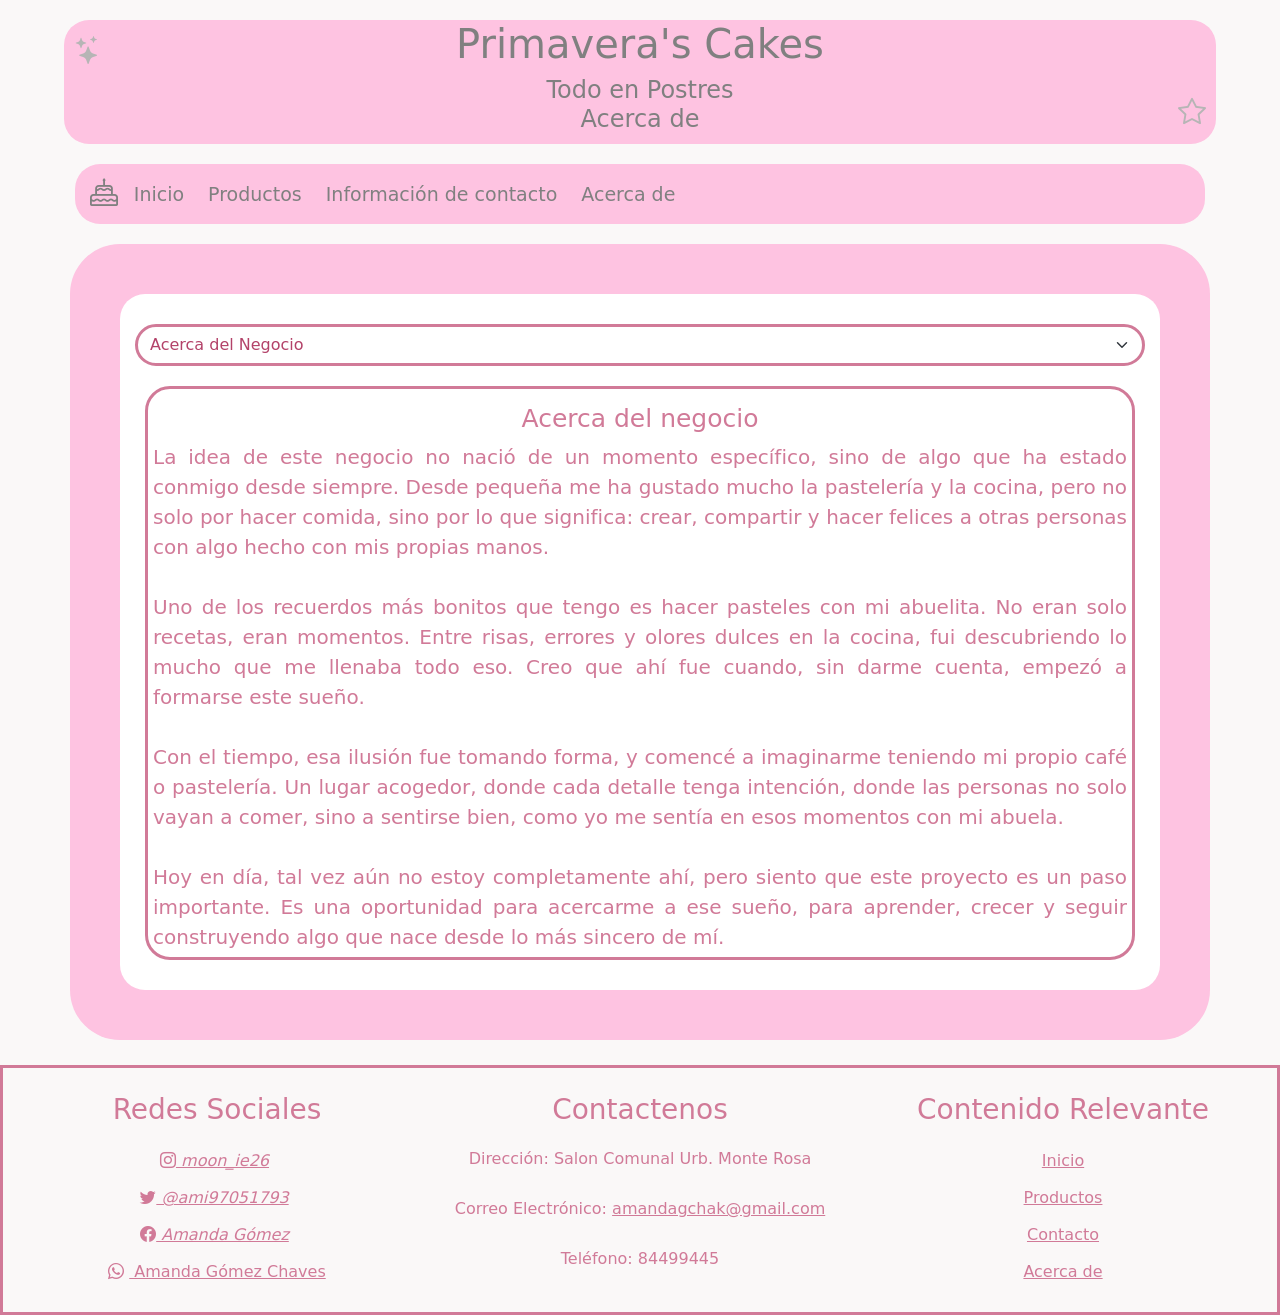
<file: Acerca-De.html>
<!DOCTYPE html>
<html lang="es">

<head>
  <meta charset="UTF-8">
  <meta name="viewport" content="width=device-width, initial-scale=1.0">
  <title>Proyecto-208560449-home</title>
  <link rel="stylesheet" href="assets/vendor/bootstrap/css/bootstrap.min.css">
  <link rel="stylesheet" href="assets/css/Acerca-De.css">
  <script src="https://ajax.googleapis.com/ajax/libs/jquery/3.7.1/jquery.min.js"></script>
  <link href="https://cdn.jsdelivr.net/npm/bootstrap-icons@1.11.3/font/bootstrap-icons.css" rel="stylesheet">
</head>
<body>
    <header class="container-fluid header-acerca">
        <i class="bi bi-stars estrella1"></i>
        <h1 class="text-center">Primavera's Cakes</h1>
        <h4 class="text-center">Todo en Postres<br>
                                Acerca de</h4>
        <i class="bi bi-star estrella2"></i>
    </header>

    <section class="section-nav">
        <div class="container-fluid nav-contenedor">
            <nav class="navbar navbar-expand-lg navbar-light nav-acerca">
                <a class="bi bi-cake" href="index.html"></a>
                <button class="navbar-toggler" type="button" data-bs-toggle="collapse" data-bs-target="#menuNav" aria-controls="navbarNav" aria-expanded="false" aria-label="Toggle navigation">
                    <span class="navbar-toggler-icon"></span>
                </button>
                <div class="collapse navbar-collapse" id="menuNav">
                    <div class="navbar-nav nav-links">
                        <a class="nav-link" href="index.html">Inicio</a>
                        <a class="nav-link" href="galeria.html">Productos</a>
                        <a class="nav-link" href="contacto.html">Información de contacto</a>
                        <a class="nav-link" href="Acerca-De.html">Acerca de</a>
                    </div>
                </div>
            </nav>
        </div>
    </section>

    <main>
        <div class="contenido-negocio container">
            <div class="descripcion-negocio">
                <select onchange="SobreElSitio(this.options[this.selectedIndex].value)" class="form-select selector-info" id="sobre">
                    <option selected="selected" value="Negocio">
                        Acerca del Negocio
                    </option>
                    <option value="Mi">Acerca de Mi</option>
                </select>

                <div id="contenidoSobre" class="informacion-negocio">
                    <h3 id="titulo-negocio" class="">Acerca del negocio</h3>

                    <p id="texto-negocio" class="">La idea de este negocio no nació de un momento 
                        específico, sino de algo que ha estado conmigo desde siempre. Desde pequeña 
                        me ha gustado mucho la pastelería y la cocina, pero no solo por hacer comida,
                        sino por lo que significa: crear, compartir y hacer felices a otras personas
                        con algo hecho con mis propias manos. <br> <br>

                        Uno de los recuerdos más bonitos que tengo es hacer pasteles con mi abuelita. 
                        No eran solo recetas, eran momentos. Entre risas, errores y olores dulces en la 
                        cocina, fui descubriendo lo mucho que me llenaba todo eso. Creo que ahí fue 
                        cuando, sin darme cuenta, empezó a formarse este sueño. <br> <br>

                        Con el tiempo, esa ilusión fue tomando forma, y comencé a imaginarme teniendo mi
                        propio café o pastelería. Un lugar acogedor, donde cada detalle tenga intención,
                        donde las personas no solo vayan a comer, sino a sentirse bien, como yo me sentía
                        en esos momentos con mi abuela. <br> <br>

                        Hoy en día, tal vez aún no estoy completamente ahí, pero siento que este 
                        proyecto es un paso importante. Es una oportunidad para acercarme a ese 
                        sueño, para aprender, crecer y seguir construyendo algo que nace desde lo 
                        más sincero de mí.</p>


                    <h3 id="titulo-mi" class="d-none">Acerca de Mi</h3>
                    
                    <p id="texto-mi" class="d-none">Buenos días, mi nombre es Amanda. Bueno, me gusta cocinar, me gusta hacer postres.
                        Es para eso que comence ese pequeño entendimiento que se llama Primavera's Cakes, es porque este pequeño me gusta mucho 
                        lo que es cocinar, principalmente hacer pasteles y postres, bueno, repostería dulce. <br><br>
                        
                        También me gusta mucho los animales y ese tipo de cosas como salir de aventura, pasa tiempo con mis amigos, me agrada mucho y 
                        dedicarme a las cosas que me apasionan como mis estudios, ir la playa, a la montaña, también me encanta, o por ejemplo 
                        también pasar tiempo en algo más relajado, como ver series, películas, o pues pasara tiempo de calidad con las personas que 
                        yo quiero.</p>
                </div>
            </div>
        </div>   
    </main>

    <footer class="footer-acerca">
        <div class="encabezado-footer">
            <div class="contenido-footer">
                <div class="footer-datos">
                    <h3>Redes Sociales</h3>
                    <a href="https://www.instagram.com/moon_ie26/"> <i class="bi bi-instagram"> moon_ie26 </i></a>
                    <a href="https://x.com/ami97051793"> <i class="bi bi-twitter"> @ami97051793 </i></a>
                    <a href="https://www.facebook.com/profile.php?id=100046433016745&locale=es_LA"> <i class="bi bi-facebook"> Amanda Gómez </i></a>
                    <a href="https://wa.me/50684499445"><i class="bi bi-whatsapp"></i> Amanda Gómez Chaves</a>
                </div>
                <div class="footer-datos">
                    <h3>Contactenos</h3>
                    <p>Dirección: Salon Comunal Urb. Monte Rosa</p>
                    <p>Correo Electrónico: <a href="mailto:amandagchak@gmail.com">amandagchak@gmail.com</a></p>
                    <p>Teléfono: 84499445</p>
                </div>
                <div class="footer-datos">
                    <h3>Contenido Relevante</h3>
                    <a href="index.html">Inicio</a>
                    <a href="galeria.html">Productos</a>
                    <a href="contacto.html">Contacto</a>
                    <a href="Acerca-De.html">Acerca de</a>
                </div>
            </div>
        </div>
    </footer>

    <script src="assets/js/Acerca-De.js"></script>
    <script src="https://cdn.jsdelivr.net/npm/bootstrap@5.3.7/dist/js/bootstrap.bundle.min.js"></script>
</body>
</file>
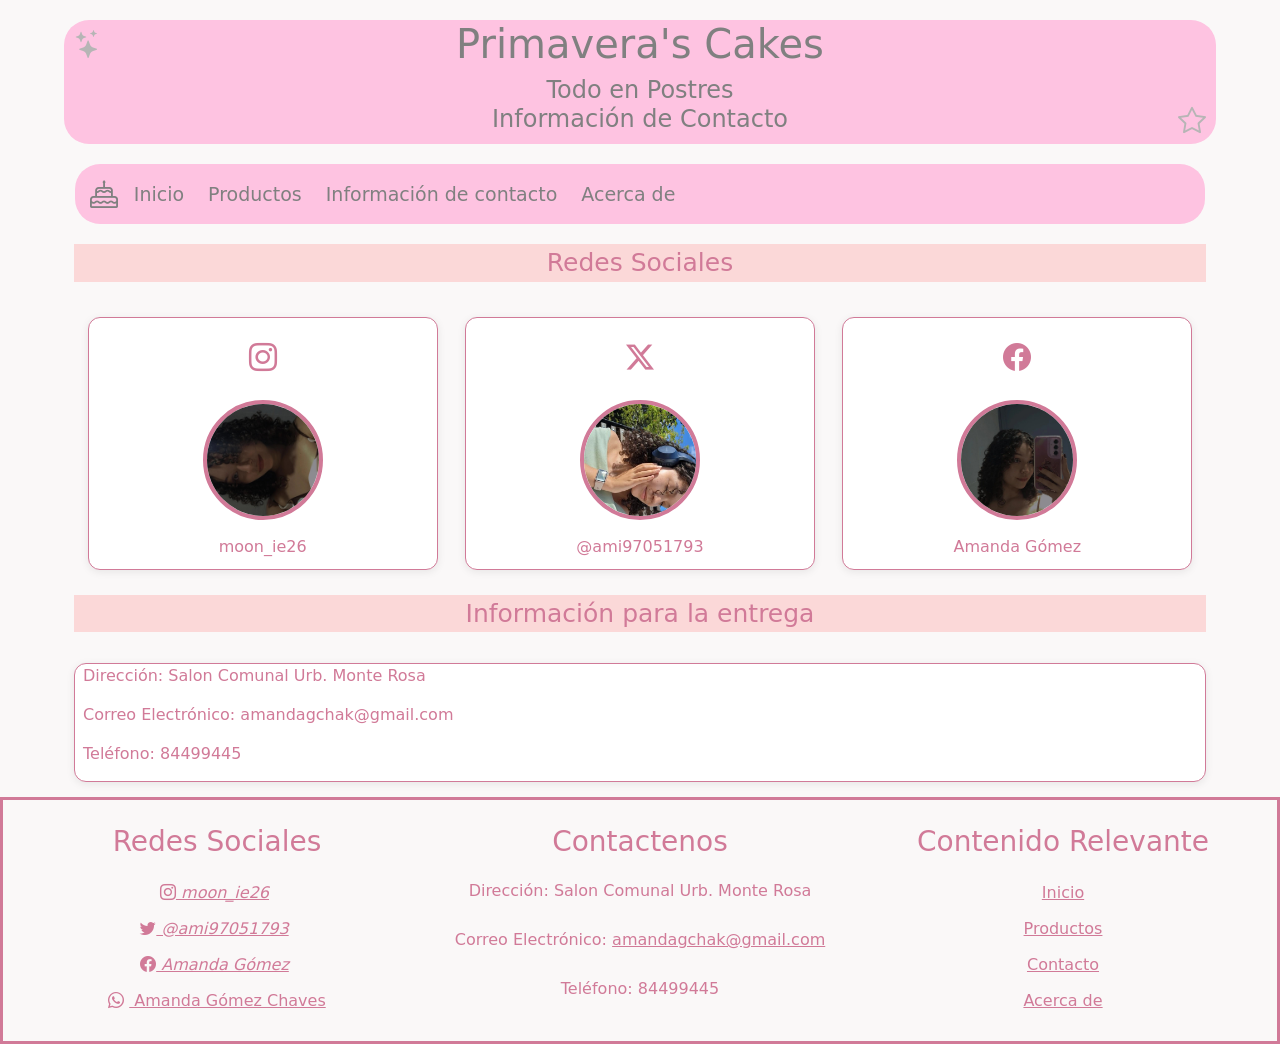
<file: contacto.html>
<head>
  <meta charset="UTF-8">
  <meta name="viewport" content="width=device-width, initial-scale=1.0">
  <title>Proyecto-208560449-contacto</title>
  <link rel="stylesheet" href="assets/vendor/bootstrap/css/bootstrap.min.css">
  <link rel="stylesheet" href="assets/css/contacto.css">
  <link href="https://cdn.jsdelivr.net/npm/bootstrap-icons@1.11.3/font/bootstrap-icons.css" rel="stylesheet">
</head>

<body>
    <header class="container-fluid header-contacto">
        <i class="bi bi-stars estrella1"></i>
        <h1 class="text-center">Primavera's Cakes</h1>
        <h4 class="text-center">Todo en Postres<br>
                                Información de Contacto</h4>
        <i class="bi bi-star estrella2"></i>
    </header>

    <section class="section-nav">
        <div class="container-fluid nav-contenedor">
            <nav class="navbar navbar-expand-lg navbar-light nav-contacto">
                <a class="bi bi-cake" href="index.html"></a>
                <button class="navbar-toggler" type="button" data-bs-toggle="collapse" data-bs-target="#menuNav" aria-controls="navbarNav" aria-expanded="false" aria-label="Toggle navigation">
                    <span class="navbar-toggler-icon"></span>
                </button>
                <div class="collapse navbar-collapse" id="menuNav">
                    <div class="navbar-nav nav-links">
                        <a class="nav-link" href="index.html">Inicio</a>
                        <a class="nav-link" href="galeria.html">Productos</a>
                        <a class="nav-link" href="contacto.html">Información de contacto</a>
                        <a class="nav-link" href="Acerca-De.html">Acerca de</a>
                    </div>
                </div>
            </nav>
        </div>
    </section>
    <main>
        <div class="container-fluid contenedor-redes">
            <div class="encabezado-redes">
                <div class="contenido-redes container">
                    <div class="row g-3 fila-redes" id="contenedor-redes">
                    </div>
                    <div class="row g-3 fila-infoEntrega">
                        <p class="text-center titulo-entrega">Información para la entrega</p>
                        <div class="col-12 card-entrega">
                            <p>Dirección: Salon Comunal Urb. Monte Rosa</p>
                            <p>Correo Electrónico: amandagchak@gmail.com</p>
                            <p>Teléfono: 84499445</p>
                        </div>
                    </div>
                </div>
            </div>
        </div>
    </main>
    <footer class="footer-contacto">
        <div class="encabezado-footer">
            <div class="contenido-footer">
                <div class="footer-datos">
                    <h3>Redes Sociales</h3>
                    <a href="https://www.instagram.com/moon_ie26/"> <i class="bi bi-instagram"> moon_ie26 </i></a>
                    <a href="https://x.com/ami97051793"> <i class="bi bi-twitter"> @ami97051793 </i></a>
                    <a href="https://www.facebook.com/profile.php?id=100046433016745&locale=es_LA"> <i class="bi bi-facebook"> Amanda Gómez </i></a>
                    <a href="https://wa.me/50684499445"><i class="bi bi-whatsapp"></i> Amanda Gómez Chaves</a>
                </div>
                <div class="footer-datos">
                    <h3>Contactenos</h3>
                    <p>Dirección: Salon Comunal Urb. Monte Rosa</p>
                    <p>Correo Electrónico: <a href="mailto:amandagchak@gmail.com">amandagchak@gmail.com</a></p>
                    <p>Teléfono: 84499445</p>
                </div>
                <div class="footer-datos">
                    <h3>Contenido Relevante</h3>
                    <a href="index.html">Inicio</a>
                    <a href="galeria.html">Productos</a>
                    <a href="contacto.html">Contacto</a>
                    <a href="Acerca-De.html">Acerca de</a>
                </div>
            </div>
        </div>
    </footer>
    <script src="https://code.jquery.com/jquery-3.7.1.min.js"></script>
    <script src="assets/js/contacto.js"></script>
    <script src="https://cdn.jsdelivr.net/npm/bootstrap@5.3.7/dist/js/bootstrap.bundle.min.js"></script>
</body>
</file>
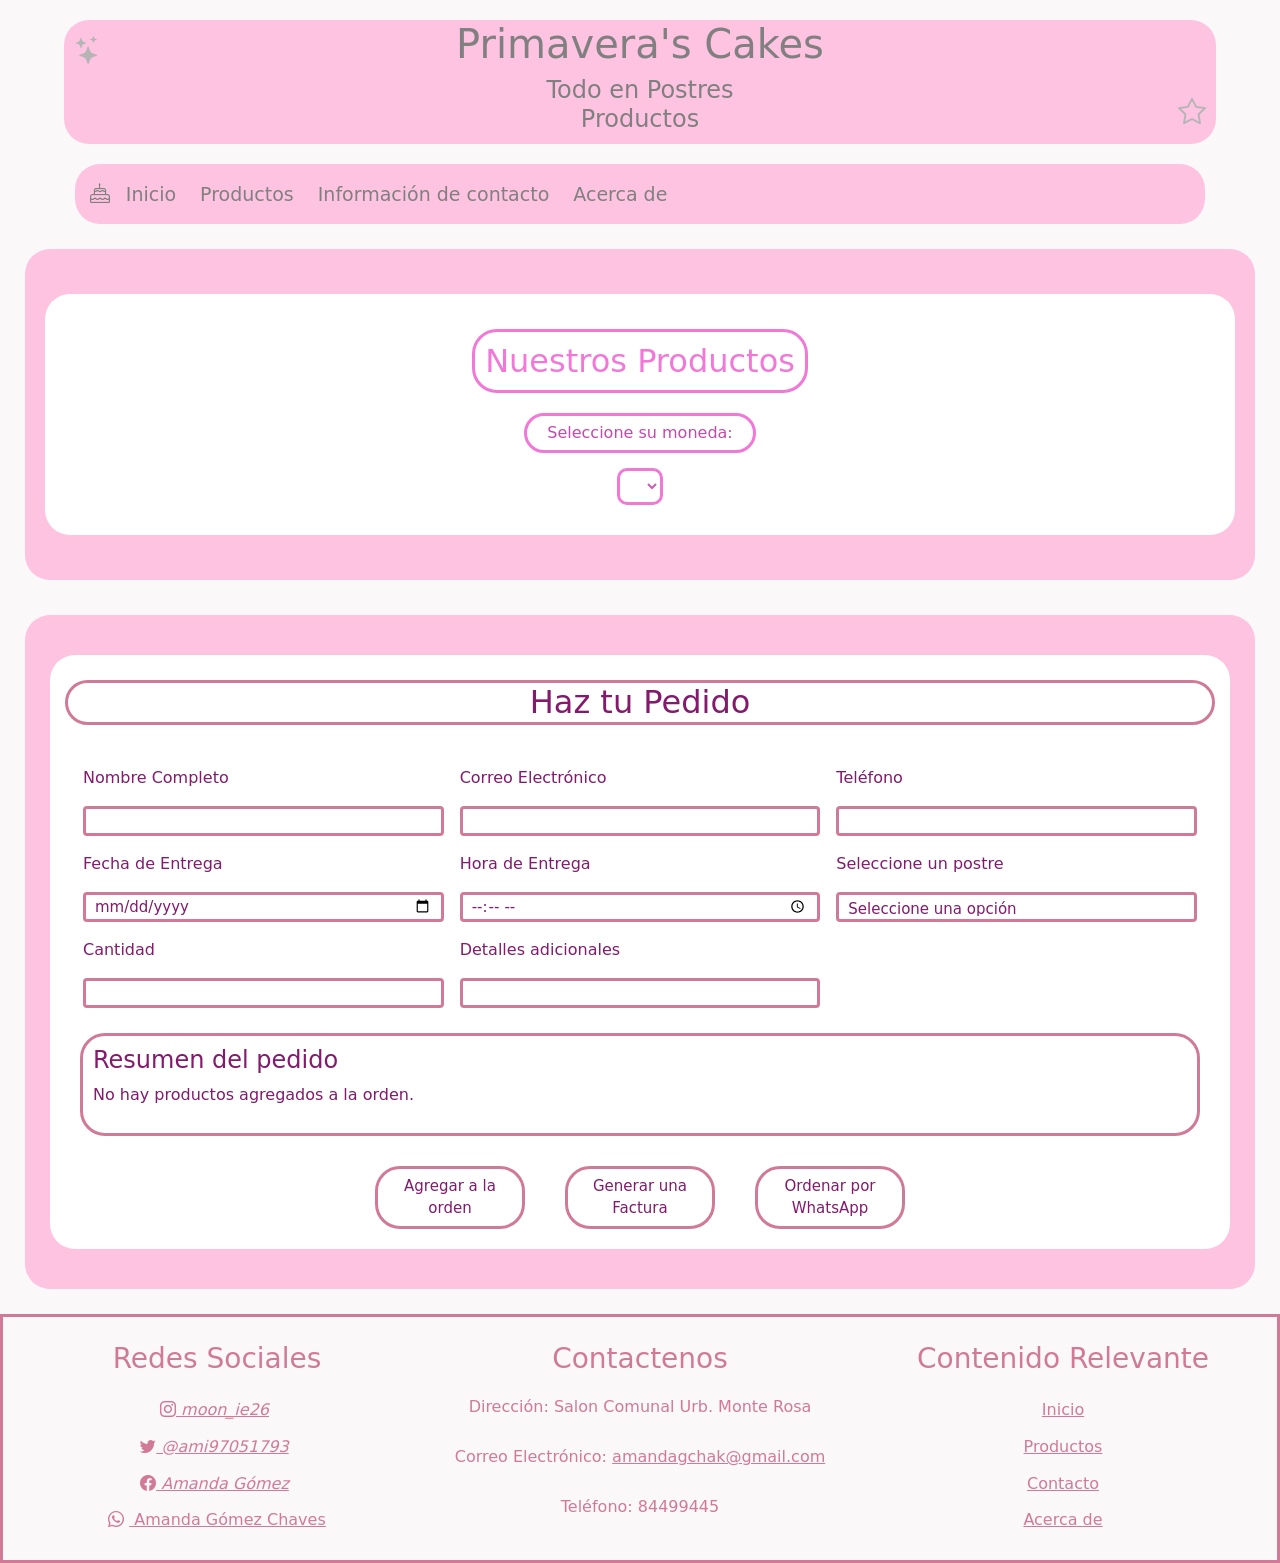
<file: galeria.html>
<!DOCTYPE html>
<html lang="es">

<head>
  <meta charset="UTF-8">
  <meta name="viewport" content="width=device-width, initial-scale=1.0">
  <title>Proyecto-208560449-Galeria</title>
  <link rel="stylesheet" href="assets/vendor/bootstrap/css/bootstrap.min.css">
  <link rel="stylesheet" href="assets/css/galeria.css">
  <link href="https://cdn.jsdelivr.net/npm/bootstrap-icons@1.11.3/font/bootstrap-icons.css" rel="stylesheet">
</head>

<body>
    <header class="container-fluid header-galeria">
        <i class="bi bi-stars estrella1"></i>
        <h1 class="text-center">Primavera's Cakes</h1>
        <h4 class="text-center">Todo en Postres <br>
                                Productos</h4>
        <i class="bi bi-star estrella2"></i>
    </header>
    <section class="section-nav">
        <div class="container-fluid nav-contenedor">
            <nav class="navbar navbar-expand-lg navbar-light nav-galeria">
                <a class="bi bi-cake" href="index.html"></a>
                <button class="navbar-toggler" type="button" data-bs-toggle="collapse" data-bs-target="#menuNav" aria-controls="navbarNav" aria-expanded="false" aria-label="Toggle navigation">
                    <span class="navbar-toggler-icon"></span>
                </button>
                <div class="collapse navbar-collapse" id="menuNav">
                    <div class="navbar-nav nav-links">
                        <a class="nav-link" href="index.html">Inicio</a>
                        <a class="nav-link" href="galeria.html">Productos</a>
                        <a class="nav-link" href="contacto.html">Información de contacto</a>
                        <a class="nav-link" href="Acerca-De.html">Acerca de</a>
                    </div>
                </div>
            </nav>
        </div>
    </section>
    <main>
        <section class="section-galeria">
            <div class="productos-galeria">
                <div class="encabezado-productos">
                    <h2 class="titulo-productos">Nuestros Productos</h2>

                    <p class="indicador-selector"> Seleccione su moneda: </p>  

                    <select id="tipoCambio" onchange="callTipoCambio(2,this.value)" 
                    class="selector-moneda"> </select>

                    <div class="contenido-productos container">    
                        <div class="row g-3 fila" id="contenedor-productos"></div>
                    </div>
                </div>
            </div>
        </section>

        <section class="section-formulario">
            <div class="formulario-productos">
                <div class="contenido-formulario">
                    <h2>Haz tu Pedido</h2>
                    <form class="row g-3 formulario-inicio">
                        <div class="parte-formulario">
                            <p>Nombre Completo</p>
                            <input type="text" id="nombre" class="form-control" required>
                        </div>
                        
                        <div class="parte-formulario">
                            <p>Correo Electrónico</p>
                            <input type="email" id="correo" class="form-control" required>
                        </div>

                        <div class="parte-formulario">
                            <p>Teléfono</p>
                            <input type="text" id="telefono" class="form-control" required>
                        </div>

                        <div class="parte-formulario">
                            <p>Fecha de Entrega</p>
                            <input type="date" id="fechaEnt" class="form-control" required>
                        </div>

                        <div class="parte-formulario">
                            <p>Hora de Entrega</p>
                            <input type="time" id="horaEnt" class="form-control" required>
                        </div>

                        <div class="parte-formulario">
                            <p>Seleccione un postre</p>
                            <select id="seleccion-postre" onchange="actualizarResumen()" class="form-control" required>
                                <option value="">Seleccione una opción</option>
                            </select>
                        </div>

                        <div class="parte-formulario">
                            <p>Cantidad</p>
                            <input type="number" id="cantidad" oninput="actualizarResumen()" class="form-control" required>
                        </div>

                        <div class="parte-formulario">
                            <p>Detalles adicionales</p>
                            <input type="text" id="detalle" class="form-control">
                        </div>

                    </form>

                    <div class="resumen-formulario">
                        <div class="cuadro-resumen">
                            <h4>Resumen del pedido</h4>
                            <div id="resumenOrden">
                                <p>No hay productos agregados a la orden.</p>
                            </div>
                        </div>
                    </div>
                    
                    <div id="contenedorFactura"></div>

                    <div class="seccion-botones">
                        <div class="botones-formulario">
                            <button type="button" id="btnAgregar" onclick="agregarOrden()"
                            class="btn boton-formulario">Agregar a la orden</button>
                        </div>

                        <div class="botones-formulario">
                            <button type="button" id="btnFactura" onclick="generarFactura()"
                            class="btn boton-formulario">Generar una Factura</button>
                        </div>
                        
                        <div class="botones-formulario">
                            <button type="button" id="btnWhatsapp"onclick="enviarWhatsapp()"
                            class="btn boton-formulario">Ordenar por WhatsApp</button>
                        </div> 
                    </div>  
                    
                </div>
            </div>
        </section>
    </main>

    <footer class="footer-galeria">
        <div class="encabezado-footer">
            <div class="contenido-footer">
                <div class="footer-datos">
                    <h3>Redes Sociales</h3>
                    <a href="https://www.instagram.com/moon_ie26/"> <i class="bi bi-instagram"> moon_ie26 </i></a>
                    <a href="https://x.com/ami97051793"> <i class="bi bi-twitter"> @ami97051793 </i></a>
                    <a href="https://www.facebook.com/profile.php?id=100046433016745&locale=es_LA"> <i class="bi bi-facebook"> Amanda Gómez </i></a>
                    <a href="https://wa.me/50684499445"><i class="bi bi-whatsapp"></i> Amanda Gómez Chaves</a>
                </div>
                <div class="footer-datos">
                    <h3>Contactenos</h3>
                    <p>Dirección: Salon Comunal Urb. Monte Rosa</p>
                    <p>Correo Electrónico: <a href="mailto:amandagchak@gmail.com">amandagchak@gmail.com</a></p>
                    <p>Teléfono: 84499445</p>
                </div>
                <div class="footer-datos">
                    <h3>Contenido Relevante</h3>
                    <a href="index.html">Inicio</a>
                    <a href="galeria.html">Productos</a>
                    <a href="contacto.html">Contacto</a>
                    <a href="Acerca-De.html">Acerca de</a>
                </div>
            </div>
        </div>
    </footer>

    <script src="https://code.jquery.com/jquery-3.7.1.min.js"></script>
    <script src="assets/js/galeria.js"></script>
    <script src="https://cdn.jsdelivr.net/npm/bootstrap@5.3.7/dist/js/bootstrap.bundle.min.js"></script>
</body>
</file>
<file: assets/css/Acerca-De.css>
* {
  box-sizing: border-box;
  margin: 0px;
  padding: 0px;
}

body {
  background-color: rgb(250, 248, 248);
}

.header-acerca {
  background: #FEC3E1;
  color: grey;
  position: relative;
  border-radius: 25px; 
  padding-bottom: 2px;
  margin-top: 15px;
}

.header-acerca .estrella1 {
  position: absolute;
  color: #b6b5b5;
  font-size: 20px;
  top: 10px;
  left: 10px;
}

.header-acerca .estrella2 {
  position: absolute;
  color: #b6b5b5;
  font-size: 20px;
  bottom: 10px;
  right: 10px;
}

.section-nav .nav-contenedor .nav-acerca {
  background: #FEC3E1;
  border-radius: 25px;
  margin-top: 10px;
  margin-bottom: 2cqw;
}

.section-nav .nav-contenedor .nav-acerca .bi-cake {
  color: grey;
  font-size: 20px;
  margin-left: 15px;
}

.section-nav .nav-contenedor .nav-acerca .nav-links .nav-link {
  color: grey;
  margin-left: 8px;
}

main .contenido-negocio {
  background-color: #FEC3E1;
  padding: 50px;
  border-radius: 50px;
  margin-bottom: 25px;
}

main .contenido-negocio .descripcion-negocio {
  background-color: white;
  color: #d17a98;
  border-radius: 25px;
  padding: 15px;
}

main .contenido-negocio .descripcion-negocio .selector-info {
  border: 3px solid #d17a98;
  color: #b34269;
  border-radius: 25px;
  margin-top: 15px;
}

main .contenido-negocio .descripcion-negocio .informacion-negocio {
  color: #d17a98;
}

main .contenido-negocio .descripcion-negocio .informacion-negocio h3{
  text-align: center;
  font-size: 18px;
  margin-top: 15px;
}

main .contenido-negocio .descripcion-negocio .higiene-negocio {
  width: 100%;
  padding: 10px;
}

main .contenido-negocio .descripcion-negocio .higiene-negocio h3 {
  text-align: center;
  font-size: 18px;
  margin-top: 15px;
}

main .contenido-negocio .descripcion-negocio .informacion-negocio {
  border: 3px solid #d17a98;
  border-radius: 25px;
  margin: 10px;
  margin-top: 20px;
}

main .contenido-negocio .descripcion-negocio .informacion-negocio p {
  margin: 5px;
}

main .contenido-negocio .descripcion-negocio p{
  text-align: justify;
  font-size: 15px;
}

.footer-acerca {
  color: #d17a98;
  border: 3px solid #d17a98;
  padding: 25px 15px;
}

.footer-acerca .contenido-footer {
  display: grid;
  text-align: center;
  gap: 25px;
}

.footer-acerca .footer-datos {
  display: grid;
  gap: 10px;
}

.footer-acerca .footer-datos h3 {
  margin-bottom: 10px;
}

.footer-acerca .footer-datos a {
  color: #d17a98;
}

.footer-acerca .footer-datos i {
  margin-right: 5px;
}

@media (min-width: 768px){

  .header-acerca{
    width: 90%;
    margin-top: 20px;
  }
  
  .header-acerca .estrella1,
  .header-acerca .estrella2 {
    font-size: 28px;
  }

  .section-nav .nav-contenedor .nav-acerca {
    margin: 20px auto;
    width: 90%;
    font-size: 19px;
  }

  .section-nav .nav-contenedor .nav-acerca .bi-cake{
    font-size: 28px;
  }

  main .contenido-negocio .descripcion-negocio .informacion-negocio {
    margin-bottom: 15px;
  }

  main .contenido-negocio .descripcion-negocio .informacion-negocio h3{
    font-size: 25px;
  }

  main .contenido-negocio .descripcion-negocio p{
    text-align: justify;
    font-size: 20px;
  }

  .footer-acerca .contenido-footer {
    display: grid;
    justify-content: space-between;
    grid-template-columns: repeat(3, 1fr);
  }
}
</file>
<file: assets/css/contacto.css>
* {
  box-sizing: border-box;
  margin: 0px;
  padding: 0px;
}

body {
  background-color: rgb(250, 248, 248);
}

.header-contacto {
  background: #FEC3E1;
  color: grey;
  position: relative; 
  border-radius: 25px;
  padding-bottom: 2px;
  margin-top: 15px;
}

.header-contacto .estrella1 {
  position: absolute;
  color: #b6b5b5;
  font-size: 20px;
  top: 10px;
  left: 10px;
}

.header-contacto .estrella2 {
  position: absolute;
  color: #b6b5b5;
  font-size: 20px;
  bottom: 10px;
  right: 10px;
}

.section-nav .nav-contenedor .nav-contacto {
  background: #FEC3E1;
  border-radius: 25px;
  margin-top: 10px;
  margin-bottom: 20px;
}

.section-nav .nav-contenedor .nav-contacto .bi-cake{
  color: grey;
  font-size: 20px;
  margin-left: 15px;
}

.section-nav .nav-contenedor .nav-contacto .nav-links .nav-link {
  color: grey;
  margin-left: 8px;
}

main .contenedor-redes .encabezado-redes 
.contenido-redes .fila-redes .titulo-redes, .titulo-entrega {
  color: #d17a98;
  font-size: 25px;
  background-color: rgba(252, 209, 209, 0.801);
}

main .contenedor-redes .encabezado-redes 
.contenido-redes .fila-redes .card-redes {
  background-color: white;
  overflow: hidden;
  text-align: center;
  border: 1px solid #d17a98;
  border-radius: 12px;
  box-shadow: 0 2px 8px rgba(0,0,0,0.08);
  margin-bottom: 15px;
  padding: 10px;
}

main .contenedor-redes .encabezado-redes 
.contenido-redes .fila-redes .card-redes img{
  margin: 15px auto;
  border: 4px solid #d17a98;
  max-width: 140px;
  margin-top: 5px;
  border-radius: 50%;
}

main .contenedor-redes .encabezado-redes 
.contenido-redes .fila-redes .card-redes .icono-insta,
.icono-twitter, .icono-facebook {
  color: #d17a98;
  display: block;
  margin-top: 15px;
  font-size: 28px;
}

main .contenedor-redes .encabezado-redes 
.contenido-redes .fila-redes .card-redes:hover {
  transform: translateY(-5px);
  box-shadow: 0 2px 8px rgba(0,0,0,0.16);
}

main .contenedor-redes .encabezado-redes 
.contenido-redes .fila-redes .card-redes a {
  color: #d17a98;
  text-decoration: none;
  margin-bottom: 15px;
}

main .contenedor-redes .encabezado-redes 
.contenido-redes .fila-infoEntrega .card-entrega {
  background-color: white;
  overflow: hidden;
  border: 1px solid #d17a98;
  border-radius: 12px;
  box-shadow: 0 2px 8px rgba(0,0,0,0.08);
  margin-bottom: 15px;
}

main .contenedor-redes .encabezado-redes 
.contenido-redes .fila-infoEntrega .card-entrega h3, p {
  color: #d17a98;
  margin-bottom: 15px;
}

.footer-contacto {
  color: #d17a98;
  border: 3px solid #d17a98;
  padding: 25px 15px;
}

.footer-contacto .contenido-footer {
  display: grid;
  text-align: center;
  gap: 25px;
}

.footer-contacto .footer-datos {
  display: grid;
  gap: 10px;
}

.footer-contacto .footer-datos h3 {
  margin-bottom: 10px;
}

.footer-contacto .footer-datos a {
  color: #d17a98;
}

.footer-contacto .footer-datos i {
  margin-right: 5px;
}

@media (min-width: 768px){

  .header-contacto {
    width: 90%;
    margin-top: 20px;
  }

  .header-contacto .estrella1,
  .header-contacto .estrella2 {
    font-size: 28px;
  }

  .section-nav .nav-contenedor .nav-contacto {
    margin: 20px auto;
    width: 90%;
    font-size: 19px;
  }

  .section-nav .nav-contenedor .nav-contacto .bi-cake {
    font-size: 28px;
  }

  main .contenedor-redes .encabezado-redes
  .contenido-redes .fila-redes .titulo-redes {
    width: 100%;
    margin-bottom: 10px;
  }

  main .contenedor-redes .encabezado-redes
  .contenido-redes .fila-redes .card-redes {
    margin: 25px auto;
    max-width: 350px;
  }

  main .contenedor-redes .encabezado-redes
  .contenido-redes .card-redes img {
    width: 120px;
    height: 120px;
  }

  .footer-contacto .contenido-footer {
    display: grid;
    justify-content: space-between; 
    grid-template-columns: repeat(3, 1fr);
  }
}
</file>
<file: assets/css/galeria.css>
* {
  box-sizing: border-box;
  margin: 0px;
  padding: 0px;
}

body {
   background-color: rgb(250, 248, 248);
}

.header-galeria {
  background: #FEC3E1;
  color: grey;
  position: relative; 
  border-radius: 25px;
  padding-bottom: 2px;
  margin-top: 15px;
}

.header-galeria .estrella1 {
  position: absolute;
  color: #b6b5b5;
  font-size: 28px;
  top: 10px;
  left: 10px;
}

.header-galeria .estrella2 {
  position: absolute;
  color: #b6b5b5;
  font-size: 28px;
  bottom: 10px;
  right: 10px;
}

.section-nav .nav-contenedor .nav-galeria {
  background: #FEC3E1;
  border-radius: 25px;
  margin-top: 10px;
}

.section-nav .nav-contenedor .nav-galeria .bi-cake{
  color: grey;
  font-size: 20px;
  margin-left: 15px;
}

.nav-galeria .nav-links .nav-link {
  color: grey;
  margin-left: 8px;
}

main .section-galeria .productos-galeria {
  background-color: #FEC3E1;
  border-radius: 25px;
  margin: 25px;
  padding-top: 25px;
  padding-bottom: 25px;
}

main .section-galeria .productos-galeria .encabezado-productos {
  background-color: white;
  text-align: center;
  border-radius: 25px;
  margin: 20px;
  padding-top: 15px;
}

main .section-galeria .productos-galeria .encabezado-productos .titulo-productos {
  display: block;
  background-color: white;
  width: fit-content;
  color: #f178d7;
  border: 3px solid #f178d7;
  margin: 20px auto;
  border-radius: 25px;
  padding: 10px;
}

main .section-galeria .productos-galeria .encabezado-productos .indicador-selector {
  background-color: white;
  color: #c748ab;
  width: fit-content;
  border: 3px solid #f178d7;
  margin: 15px auto;
  padding: 5px 20px;
  border-radius: 25px;
}

main .section-galeria .productos-galeria .encabezado-productos .selector-moneda {
  background-color: white;   
  color: #cf5bb6;        
  border: 3px solid #f178d7;
  border-radius: 10px;
  padding: 5px 10px;
}

main .section-galeria .productos-galeria .encabezado-productos .selector-moneda:hover {
  transform: translateY(-5px);
}

main .section-galeria .productos-galeria .encabezado-productos 
.contenido-productos {
  padding: 15px;
}

main .section-galeria .productos-galeria .encabezado-productos 
.contenido-productos .fila .card-productos {
  background-color: white;
  overflow: hidden;
  text-align: center;
  border: 5px solid #f178d7;
  box-shadow: 0 2px 8px rgba(0,0,0,0.08);
  border-radius: 12px;
  width: 100%;
}

main .section-galeria .productos-galeria .encabezado-productos 
.contenido-productos .fila .card-productos img {
  object-fit: contain;
  display: block;
  margin-top: 15px;
  margin-left: 14px;
  width: 90%;
  height: 250px;
}

main .section-galeria .productos-galeria .encabezado-productos 
.contenido-productos .fila .card-productos .info-producto {
  text-align: center;
  color: gray;
  padding: 15px;
}

main .section-galeria .productos-galeria .encabezado-productos 
.contenido-productos .fila .card-productos .info-producto h3 {
  color: gray;
  margin-bottom: 8px;
  font-size: 20px;
}

main .section-galeria .productos-galeria .encabezado-productos 
.contenido-productos .fila .card-productos .info-producto .precio {
  color: #d17a98;
  font-weight: bold;
  font-size: 22px;
}

main .section-formulario {
  padding: 10px;
  margin: 15px
}

main .section-formulario .formulario-productos {
  background-color: #FEC3E1;
  margin: 0 auto;
  border-radius: 25px;
  padding-top: 15px;
  padding-bottom: 15px;
}

main .section-formulario .formulario-productos .contenido-formulario {
  background-color: white;
  color: #831a6c;
  border-radius: 25px;
  margin: 25px;
  padding-top: 10px;
  padding-bottom: 10px;
}

main .section-formulario .formulario-productos .contenido-formulario h2 {
  text-align: center;
  border: 3px solid #d17a98;
  border-radius: 25px;
  margin: 15px;
}

main .section-formulario .formulario-productos .contenido-formulario .formulario-inicio {
  margin: 25px;
}

main .section-formulario .formulario-productos .contenido-formulario .formulario-inicio
.parte-formulario input, #seleccion-postre {
 color: #831a6c;
 border: 3px solid #d17a98;
 height: 30px;
 padding: 3px 9px;
 font-size: 15px;
}

.resumen-formulario {
  border: 3px solid #d17a98;
  padding: 10px;
  margin-inline: 30px;
  margin-bottom: 15px;
  border-radius: 25px;
}

.tabla-factura {
  color: #831a6c;
  border: 3px solid #d17a98;
  padding: 10px;
  margin: 10px;
}


main .section-formulario .formulario-productos .contenido-formulario 
button {
 color: #831a6c;
 border: 3px solid #d17a98;
 border-radius: 25px;
 font-size: 15px;
 margin: 10px;
}

.seccion-botones {
  display: grid;
  grid-template-columns: 1fr;
  gap: 20px;
  margin-top: 20px;
  justify-items: center;
}

.seccion-botones button {
  width: 150px;
  min-height: 55px;
}


.footer-galeria {
  color: #d17a98;
  border: 3px solid #d17a98;
  padding: 25px 15px;
  margin-top: 10px;
}

.footer-galeria .contenido-footer {
  display: grid;
  text-align: center;
  gap: 25px;
}

.footer-galeria .footer-datos {
  display: grid;
  gap: 10px;
}

.footer-galeria .footer-datos h3 {
  margin-bottom: 10px;
}

.footer-galeria .footer-datos a {
  color: #d17a98;
}

.footer-galeria .footer-datos i {
  margin-right: 5px;
}

@media (min-width: 768px){

  .header-galeria{
    width: 90%;
    margin-top: 20px;
  }

  .header-galeria .estrella1,
  .header-galeria .estrella2 {
    font-size: 28px;
  }
  
  .section-nav .nav-contenedor .nav-galeria {
    width: 90%;
    margin: 20px auto;
    font-size: 19px;
  }
  
  .nav-negocio .bi-cake {
    font-size: 28px;
  }

  main .section-galeria .productos-galeria .encabezado-productos 
  .contenido-productos .fila .card-productos {
    max-width: 350px;
    margin: 25px auto;
  }

  main .section-galeria .productos-galeria .encabezado-productos 
  .contenido-productos .fila .card-productos img {
    height: 300px;
    width: 90%;
  }

  main .section-galeria .productos-galeria .encabezado-productos 
  .contenido-productos .fila .card-productos .info-producto h3 {
    font-size: 22px !important;
  }

  main .section-formulario .formulario-productos .contenido-formulario 
  .formulario-inicio {
    display: grid;
    grid-template-columns: repeat(3,1fr);
  }
  

  .seccion-botones {
    display: flex;
    flex-direction: row;
    justify-content: center;
  }

  .tabla-factura{
    width: 95% !important;
    margin: 10px auto !important;
  }

  .footer-galeria .contenido-footer {
    display: grid;
    justify-content: space-between; 
    grid-template-columns: repeat(3, 1fr);
  }
}
</file>
